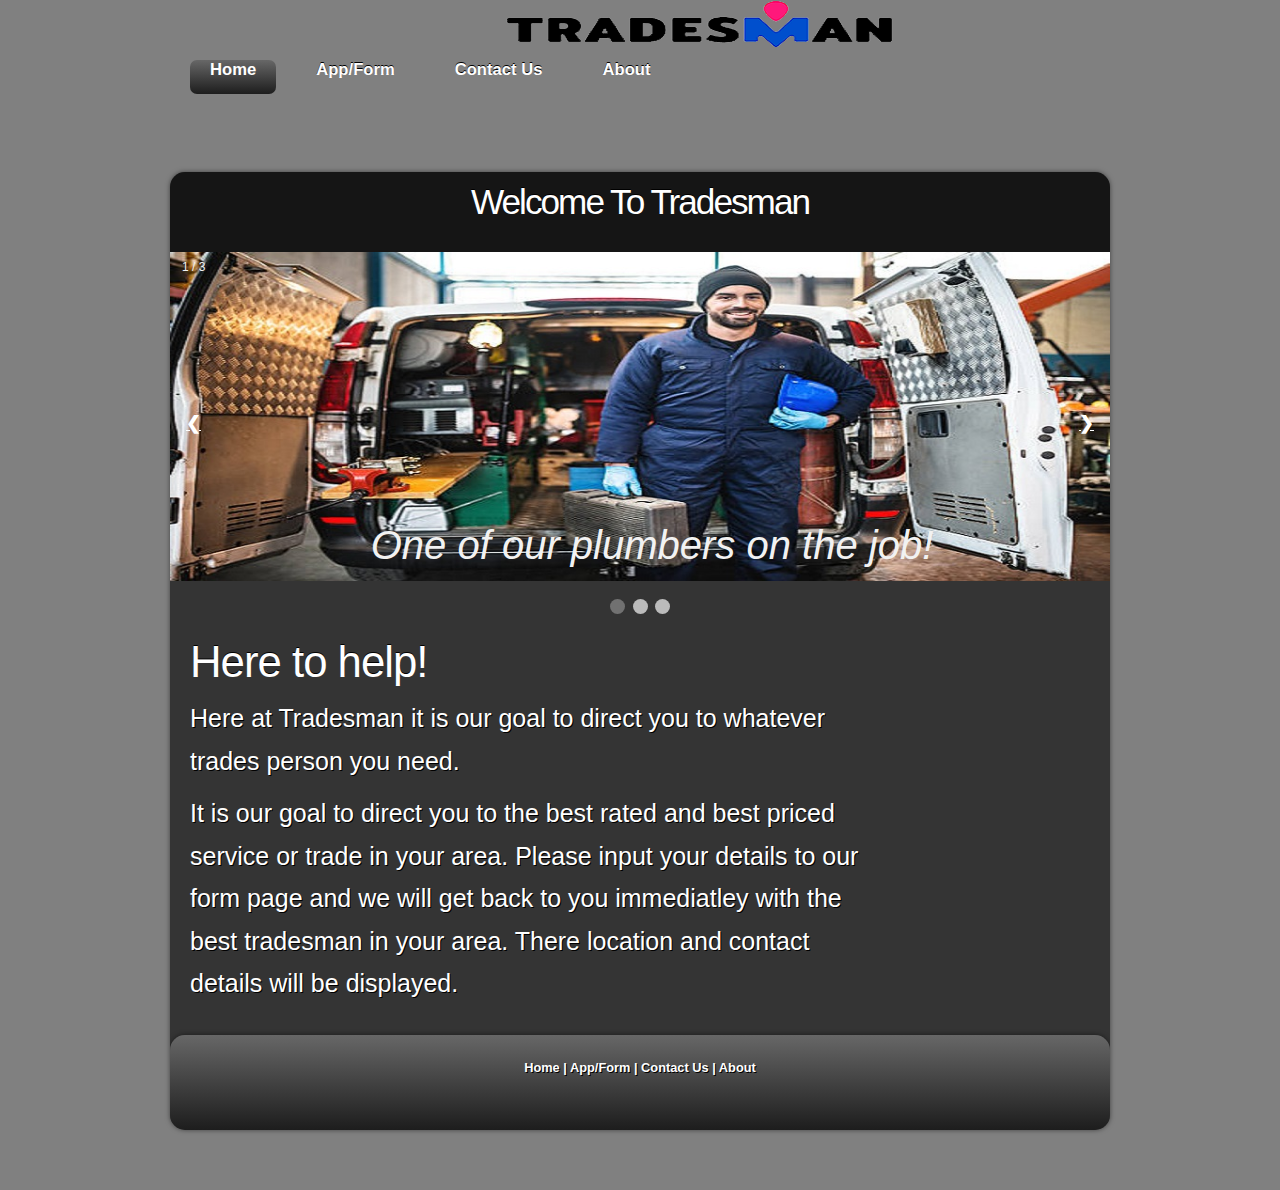
<file: Trademans_Interactive_Map/index.html>
<!DOCTYPE html> 
<html>

<head>
  <title>TradeHelper</title>
  <meta http-equiv="content-type" content="text/html; charset=windows-1252" />
  <link rel="stylesheet" type="text/css" href="css/style.css" />
</head>

<body>
  <div id="main">
      <div class = "logo">
      <img src="images/logo.png">
    </div>
    <header>
	  <nav>
	    <div id="menubar">
          <ul id="nav">
            <li class="current"><a href="index.html">Home</a></li>
            <li><a href="AppForm.html">App/Form</a></li>
            <li><a href="contact.html">Contact Us</a></li>
            <li><a href="About.html">About</a></li>
          </ul>
		  
        </div><!--close menubar-->	
      </nav>
	  
    </header>
    
	<div id="site_content">		
	
	  <div id="strapline">
	    <div id="welcome_slogan">
	      <h3>Welcome To Tradesman</h3>
	    </div><!--close welcome_slogan-->
      </div><!--close strapline-->
	  
	  <!--close sidebar_container-->	
	   
<div class="slideshow-container">

  <!-- Full-width images with number and caption text -->
  <div class="mySlides fade">
    <div class="numbertext">1 / 3</div>
    <img src="images/down.jpg" style="width:100%">
    <div class="text">One of our plumbers on the job!</div>
  </div>

  <div class="mySlides fade">
    <div class="numbertext">2 / 3</div>
    <img src="images/download_1.jpg" style="width:100%">
    <div class="text">A joiner hard at work!</div>
  </div>

  <div class="mySlides fade">
    <div class="numbertext">3 / 3</div>
    <img src="images/download_2.jpeg" style="width:100%">
    <div class="text">Your one stop shop for Tradesmen!</div>
  </div>

  <!-- Next and previous buttons -->
  <a class="prev" onclick="plusSlides(-1)">&#10094;</a>
  <a class="next" onclick="plusSlides(1)">&#10095;</a>
</div>
<br>

<!-- The dots/circles -->
<div style="text-align:center">
  <span class="dot" onclick="currentSlide(1)"></span>
  <span class="dot" onclick="currentSlide(2)"></span>
  <span class="dot" onclick="currentSlide(3)"></span>
</div>

<script>
	var slideIndex = 1;
	showSlides(slideIndex);

	// Next/previous controls
	function plusSlides(n) {
	  showSlides(slideIndex += n);
	}

	// Thumbnail image controls
	function currentSlide(n) {
	  showSlides(slideIndex = n);
	}

	function showSlides(n) {
	  var i;
	  var slides = document.getElementsByClassName("mySlides");
	  var dots = document.getElementsByClassName("dot");
	  if (n > slides.length) {slideIndex = 1}
	  if (n < 1) {slideIndex = slides.length}
	  for (i = 0; i < slides.length; i++) {
		  slides[i].style.display = "none";
	  }
	  for (i = 0; i < dots.length; i++) {
		  dots[i].className = dots[i].className.replace(" active", "");
	  }
	  slides[slideIndex-1].style.display = "block";
	  dots[slideIndex-1].className += " active";
		}
</script>
	  <div id="content">
        <div class="content_item">
		  <h1>Here to help!</h1> 
          <p>Here at Tradesman it is our goal to direct you to whatever trades person you need. </p>   		
		  <p>It is our goal to direct you to the best rated and best priced service or trade in your area. Please input your details to our form page and we will get back to you immediatley with the best tradesman in your area. There location and contact details will be displayed.</p>
		  
		</div><!--close content_item-->
      </div><!--close content-->   
	<!--close site_content-->  	

    <footer>
	  <a href="index.html">Home</a> | <a href="AppForm.html">App/Form</a> | <a href="contact.html">Contact Us</a> | <a href="About.html">About</a><br/><br/>
    </footer>
	
  </div><!--close main-->
</div>
</body>
</html>
</file>
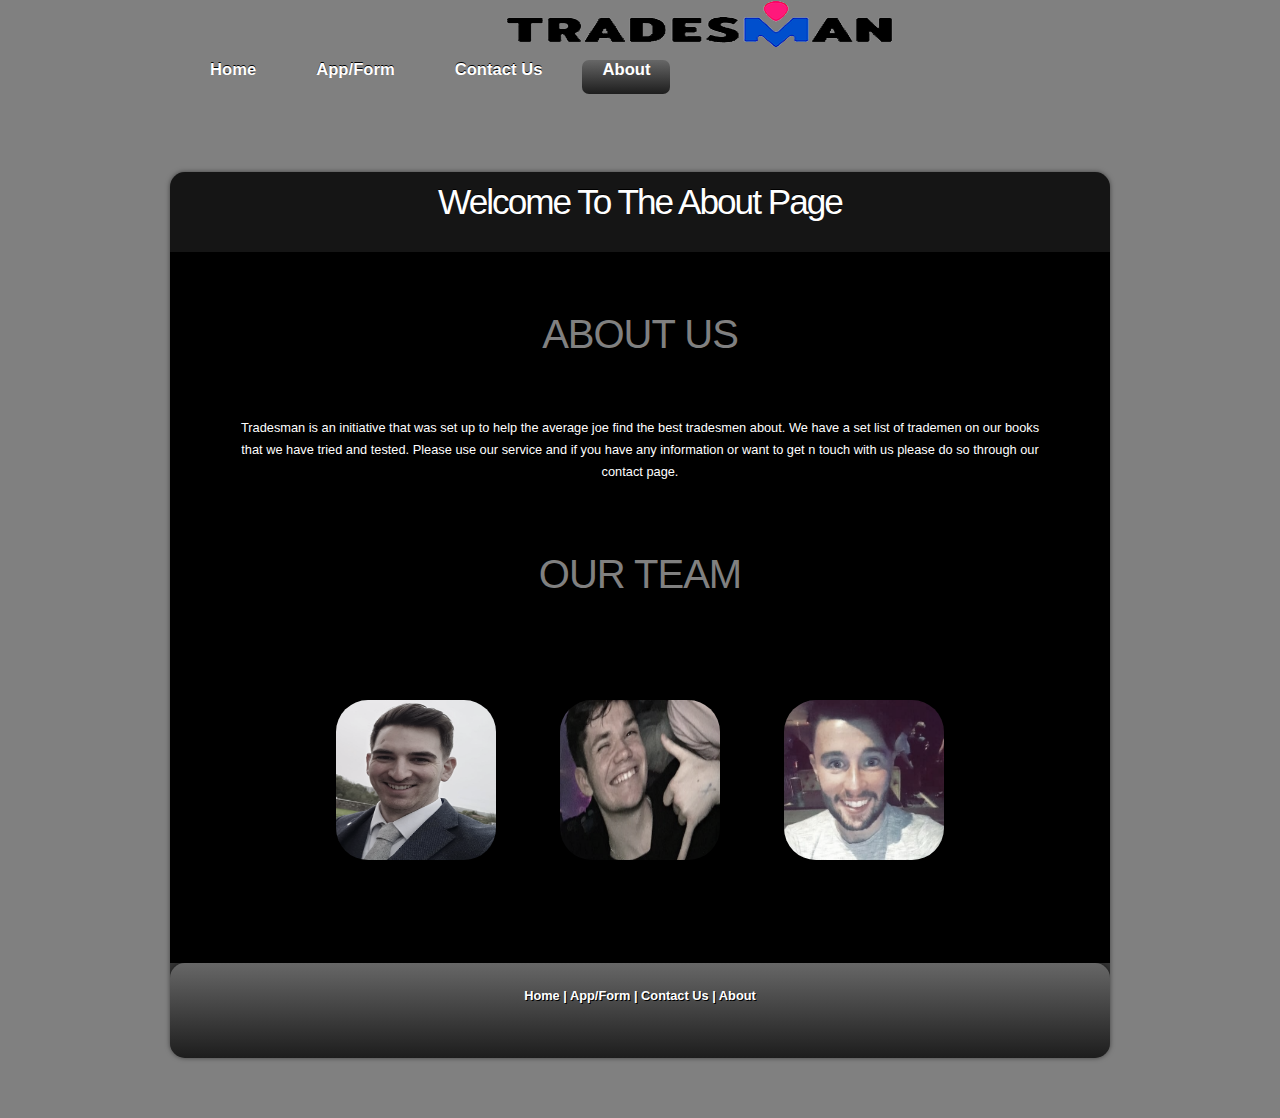
<file: Trademans_Interactive_Map/About.html>
<!DOCTYPE html> 
<html>

<head>
  <title>TradeHelper</title>
  <meta name="description" content="website description" />
  <meta name="keywords" content="website keywords, website keywords" />
  <meta http-equiv="content-type" content="text/html; charset=windows-1252" />
  <link rel="stylesheet" type="text/css" href="css/style.css" />
</head>

<body>
  <div id="main">
    <div class = "logo">
      <img src="images/logo.png">
    </div>
	<header>
	  <nav>
	    <div id="menubar">
          <ul id="nav">
            <li><a href="index.html">Home</a></li>
            <li><a href="AppForm.html">App/Form</a></li>
            <li><a href="contact.html">Contact Us</a></li>
			<li class="current"><a href="About.html">About</a></li>
          </ul>
        </div><!--close menubar-->	
      </nav>
    </header>
    
	<div id="site_content">		
	
		<div id="strapline">
	    <div id="welcome_slogan">
	      <h3>Welcome To The About Page</h3>
		  <h3></h3>
	    </div><!--close welcome_slogan-->
		</div><!--close strapline-->

		<div class ="group">
			<div class = "aboutus">
			<h1>ABOUT US</h1>
			<P>Tradesman is an initiative that was set up to help the average joe find the best tradesmen about. We have a set list of trademen on our books that we have tried and tested.
			Please use our service and if you have any information or want to get n touch with us please do so through our contact page.</p>
			</div>
			<h1>OUR TEAM</h1>
			<span class="border"></span>
			<div class = "pics">
				<a href = "#J"><img src="images\J.jpeg" width="240" height="240" alt=""></a>
				<a href = "#A"><img src="images\A.jpg" width="240" height="240" alt=""></a>
				<a href = "#S"><img src="images\S.jpg" width="240" height="240" alt=""></a>
			</div>
			
			<div class="founder" id="J">
				<span class="Name">James Shiels</span>
				<span class="border"></span>
				<p>
				James is a 2nd year Computer Science Student. James is a handy man to have about but wanted to create a site where the average joe could find a good reliable traders person.
				</p>
				<li><a class="cta" href="mailto:aidan@tradeshelper.com"><button>Email James</button></a></li>
			</div>
			
			<div class="founder" id="A">
				<span class="Name">Aidan McErlean</span>
				<span class="border"></span>
				<p>
				Aidan is a 2nd year Computer Science Student. Aidan is a very intelligent frontend developer with a great eye for detail. Aidan loves computing and design and is the driving force behind our virtual presence.
				</p>
				<li><a class="cta" href="mailto:aidan@tradeshelper.com"><button>Email Aidan</button></a></li>
			</div>
			
			<div class="founder" id="S">
				<span class="Name">Sean McKinney</span>
				<span class="border"></span>
				<p>
				Sean is a 2nd year Computer Science Student. Se�n is the average joe that does not have a notion when it comes to DIY. If he has any issues he will be calling one of our registered tradesmen.
				</p>
				<li><a class="cta" href="mailto:aidan@tradeshelper.com"><button>Email Sean</button></a></li>
		</div>
		
	 </div> 	
    <footer>
	  <a href="index.html">Home</a> | <a href="AppForm.html">App/Form</a> | <a href="contact.html">Contact Us</a> | <a href="About.html">About</a><br/><br/>
	  
    </footer>
  </div><!--close main-->
    </div>
  
</body>
</html>
</file>
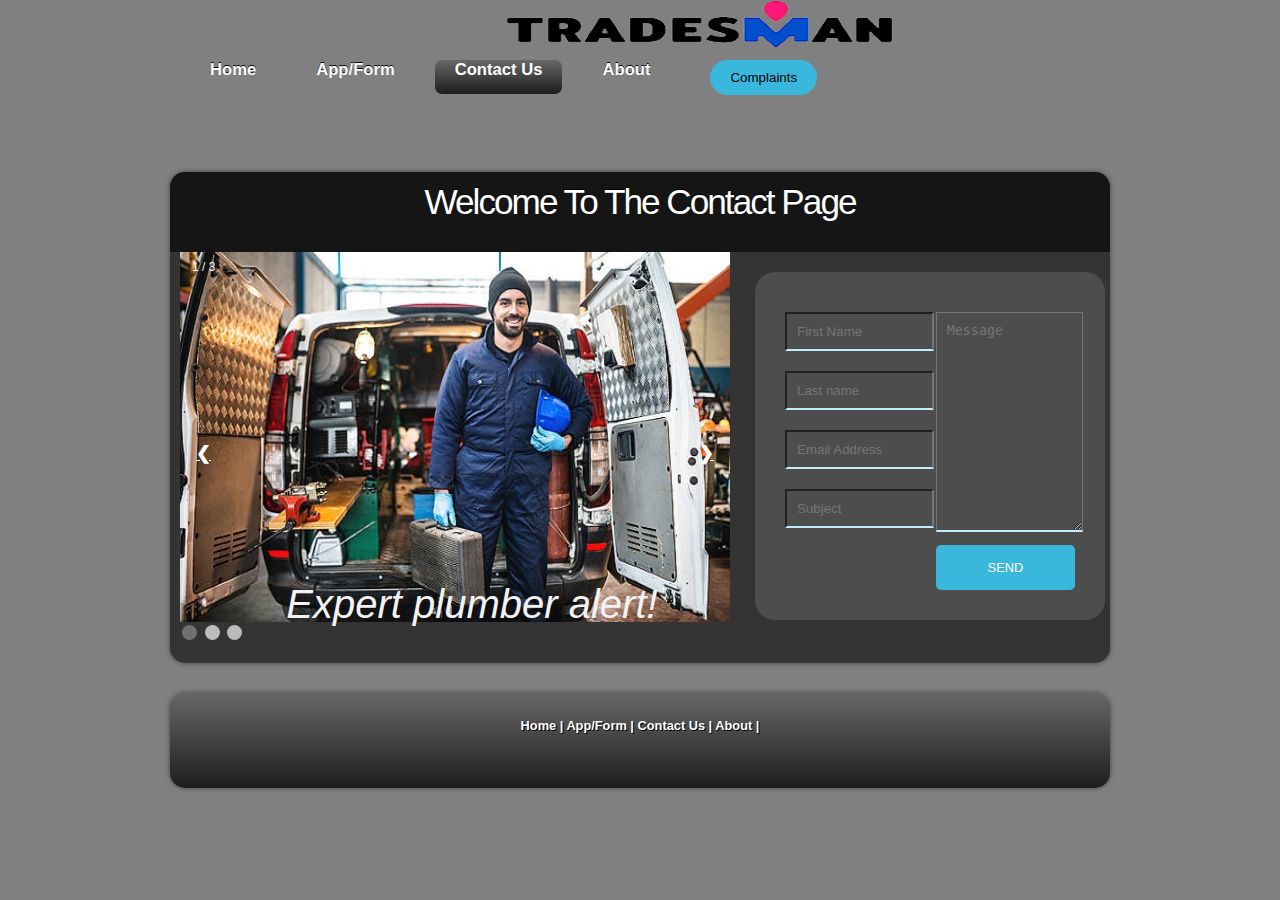
<file: Trademans_Interactive_Map/contact.html>
<!DOCTYPE html> 
<html>

<head>
  <title>TradeHelper</title>
  <meta name="description" content="website description" />
  <meta name="keywords" content="website keywords, website keywords" />
  <meta http-equiv="content-type" content="text/html; charset=windows-1252" />
  <link rel="stylesheet" type="text/css" href="css/style.css" />
</head>

<body>
<body>
  <div id="main">
    <div class = "logo">
      <img src="images/logo.png">
    </div>
	<header>
	  <nav>
	    <div id="menubar">
          <ul id="nav">
            <li><a href="index.html">Home</a></li>
            <li><a href="AppForm.html">App/Form</a></li>
            <li class="current"><a href="contact.html">Contact Us</a></li>
            <li><a href="About.html">About</a></li>
            <li><a class="cta" href="mailto:complaints@tradehelper.com"><button>Complaints</button></a></li>
          </ul>
        </div><!--close menubar-->	
      </nav>
    </header>  
    
	<div id="site_content">		
	
	  <div id="strapline">
	    <div id="welcome_slogan">
	      <h3>Welcome To The Contact Page</h3>
	    </div><!--close welcome_slogan-->
      </div><!--close strapline-->	
	  
	  <div class="sidebar_container">       
		<div class="sidebar">
          <div class="sidebar_item">
            <div class = "contform">
				<div class="userinput">
					<input type="text" class="input" placeholder="First Name">
					<input type="text" class="input" placeholder="Last name">
					<input type="text" class="input" placeholder="Email Address">
					<input type="text" class="input" placeholder="Subject">
				</div>
					<div class="message">
					<textarea placeholder="Message"></textarea>
					<div class = "button">Send</div>
				</div>
			</div>
			
          </div><!--close sidebar_item--> 
        </div><!--close sidebar-->
       </div><!--close sidebar_container-->		
	   
      <div class="slideshow">
	    <div class="slideshow-contact">

			<!-- Full-width images with number and caption text -->
			<div class="mySlides fade">
				<div class="numbertext">1 / 3</div>
				<img src="images/down.jpg" style="width:100%" height="370px">
				<div class="text">Expert plumber alert!</div>
				</div>

			<div class="mySlides fade">
				<div class="numbertext">2 / 3</div>
				<img src="images/download_1.jpg" style="width:100%" height="370px">
				<div class="text">A joiner hard at work!</div>
				</div>

			<div class="mySlides fade">
				<div class="numbertext">3 / 3</div>
				<img src="images/download_2.jpeg" style="width:100%" height="370px">
				<div class="text">Your one stop shop for Tradesmen!</div>
			</div>

			<!-- Next and previous buttons -->
			<a class="prev" onclick="plusSlides(-1)">&#10094;</a>
			<a class="next" onclick="plusSlides(1)">&#10095;</a>
			<span class="dot" onclick="currentSlide(1)"></span>
			<span class="dot" onclick="currentSlide(2)"></span>
			<span class="dot" onclick="currentSlide(3)"></span>
		</div> 
	  </div>
	  
	  <script>
		var slideIndex = 1;
		showSlides(slideIndex);

		// Next/previous controls
		function plusSlides(n) {
			showSlides(slideIndex += n);
		}

		// Thumbnail image controls
		function currentSlide(n) {
			showSlides(slideIndex = n);
		}

		function showSlides(n) {
			var i;
			var slides = document.getElementsByClassName("mySlides");
			var dots = document.getElementsByClassName("dot");
			if (n > slides.length) {slideIndex = 1}
			if (n < 1) {slideIndex = slides.length}
			for (i = 0; i < slides.length; i++) {
				slides[i].style.display = "none";
			}
			for (i = 0; i < dots.length; i++) {
				dots[i].className = dots[i].className.replace(" active", "");
			}
			slides[slideIndex-1].style.display = "block";
			dots[slideIndex-1].className += " active";
		}
	</script>
        

	  <div id="content">
        
      </div><!--close content-->   
	</div><!--close site_content-->  	
    <footer>
	  <a href="index.html">Home</a> | <a href="AppForm.html">App/Form</a> | <a href="contact.html">Contact Us</a> | <a href="About.html">About</a> | <br/><br/>
	  
    </footer>  
  </div><!--close main-->
  
</body>
</html>
</file>
<file: Trademans_Interactive_Map/css/style.css>
html
{ height: 100%;}

*
{ margin: 0;
  padding: 0;}

/* Aidans CSS */

/* The Map Within The App Page */
#map {
    height: 500px;
    width: 933px;
    border-style: solid;
}

/* The Image Buttons Within The App Page */
#buttons {
    margin-left: 180px;
}

body
{ font: normal 80% Arial, Helvetica, sans-serif;
  background-color:gray;
}

/* tell the browser to render HTML 5 elements as block */
article, aside, figure, footer, header, hgroup, nav, section { 
  display:block;
}

.logo {
    margin-left: 500px;
}

p
{ padding: 0 0 10px 0;
  color: #FFF;
  text-shadow: 1px 1px #000;
  line-height: 1.7em;
  font-size: 100% }

img
{ border: 0;}

h1, h2, h3, h4, h5, h6 
{ font: normal 175% 'PacificoRegular', Arial, sans-serif;
  color: #FFF;
  text-shadow: 0px -1px 0px #000;
  letter-spacing: -1px;
  margin: 0 0 10px 0;}

h2
{ font: normal 165% Arial, Helvetica, sans-serif;}

h3
{ font: normal 130% Arial, Helvetica, sans-serif;}

h4, h5, h6
{ margin: 0;
  padding: 0 0 0px 0;
  font: normal 150% Arial, Helvetica, sans-serif;
  color: #FFF;
  line-height: 1.5em;}

h5, h6
{ font: normal 95% Arial, Helvetica, sans-serif;
  color: #888;
  padding-bottom: 15px;}
  
span
{ color: #676767;
  text-shadow: 0px -1px 0px #1D1D1D;}

a, a:hover
{ color: #0000FF;
  background: transparent;
  font-weight: bold;
  outline: none;
  text-decoration: underline;}

a:hover
{ text-decoration: none;}

ul
{ margin: 2px 0 22px 30px;
  line-height: 1.7em;
  font-style: normal;
  font-size: 100%;}

ol
{ margin: 8px 0 22px 20px;}

ol li
{ margin: 0 0 11px 0;}

#main, header, #banner, #menubar, #site_content, footer, #content_grey, nav
{ margin-left: auto; 
  margin-right: auto;}

#main
{ padding-bottom: 30px;
  }
  
header
{ height: 120px;}
 
nav
{ height: 50px;}  
  
#menubar
{ width: 940px;
  height: 50px;
  text-align: center; 
  margin: 0 auto;
  }  
  
#strapline
{ width: 940px;
  height: 60px;
  padding-top: 10px;
  padding-bottom: 10px;
  text-align: center; 
  margin: 0 auto;
  background: transparent url(../images/transparent.png) repeat;} 
  
#welcome_slogan
{ width: 940px;
  float: left;
  height: 50px;
  margin: 0 auto;}    
  
#welcome_slogan H3
{ font: normal 275% Arial, sans-serif;
  letter-spacing: -2px;
  text-shadow: 0px -1px 0px #000;
  color: #FFF;} 
  
ul#nav
{ margin:0;}

ul#nav li
{ padding: 0 0 0 0px;
  list-style: none;
  margin: 2px 0 0 0;
  display: inline;
  background: transparent;}

ul#nav li a
{ float: left;
  font: bold 130% 'PacificoRegular', Arial, sans-serif;
  height: 24px;
  margin: 8px 0 0 20px;
  text-shadow: 0px -1px 0px #000;
  padding: 0px 20px 10px 20px;
  background: transparent; 
  border-radius: 7px 7px 7px 7px;
  text-align: center;
  color: #FFF;
  text-decoration: none;
  ;} 
  
ul#nav li.current a
{ color: #FFF;
  background: #1D1D1D;
  background: -moz-linear-gradient(#676767, #1D1D1D);
  background: -o-linear-gradient(#676767, #1D1D1D);
  background: -webkit-linear-gradient(#676767, #1D1D1D); 
  text-shadow: none;}
  
ul#nav li:hover a
{ color: #FFF;
  background: #1D1D1D;
  background: -moz-linear-gradient(#676767, #1D1D1D);
  background: -o-linear-gradient(#676767, #1D1D1D);
  background: -webkit-linear-gradient(#676767, #1D1D1D); 
  text-shadow: none;}

#site_content
{ width: 940px;
  overflow: hidden;
  margin-bottom: 30px;
  background: transparent url(../images/transparent.png) repeat;
  border-radius: 15px 15px 15px 15px;
  -moz-border-radius: 15px 15px 15px 15px;
  -webkit-border: 15px 15px 15px 15px;
  -webkit-box-shadow: rgba(0, 0, 0, 0.5) 0px 0px 5px;
  -moz-box-shadow: rgba(0, 0, 0, 0.5) 0px 0px 5px;
  box-shadow: rgba(0, 0, 0, 0.5) 0px 0px 5px;} 

.sidebar_container
{ float: right;
  margin: 20px 10px 0 10px;
  width: 355px;
  padding-right: 15;}

.sidebar
{ float: left;
  width: 300px;
  padding-left: 10px;
  margin-bottom: 10px;}

.sidebar_item
{ font: normal 100% Arial, Helvetica, sans-serif;
  width: 350px;}

.sidebar h2
{ padding: 5px 0 0 0;
  font: normal 140% 'PacificoRegular', Arial, sans-serif;
  height: 30px;}  

#content
{ width: 680px;
  margin: 0 0 20px 20px;
  float: center;
  font-size: 25px;
  }

.content_item
{ width: 680px;
  margin-top: 20px;
  margin-bottom: 20px;
  float: center;
  }
  
.content_container
{ width: 330px;
  margin: 20px 10px 0 0;
  float: center;
  }
  
footer
{ width: 940px;
  height: 50px;
  padding-top: 25px;
  padding-bottom: 20px;
  font-weight: bold;
  text-align: center; 
  text-shadow: 1px 1px #000;
  color: #FFF;
  background: #1D1D1D;
  background: -moz-linear-gradient(#676767, #1D1D1D);
  background: -o-linear-gradient(#676767, #1D1D1D);
  background: -webkit-linear-gradient(#676767, #1D1D1D);
  border-radius: 15px 15px 15px 15px;
  -moz-border-radius: 15px 15px 15px 15px;
  -webkit-border: 15px 15px 15px 15px;
  -webkit-box-shadow: rgba(0, 0, 0, 0.5) 0px 0px 5px;
  -moz-box-shadow: rgba(0, 0, 0, 0.5) 0px 0px 5px;
  box-shadow: rgba(0, 0, 0, 0.5) 0px 0px 5px;}

footer a, footer a:hover
{ text-shadow: 1px 1px #FFF;
  color: #1D1D1D;
  text-decoration: none;
  padding-bottom: 20px;}

footer a:hover
{ text-decoration: underline;}

footer a, footer a:hover
{ text-shadow: 1px 1px #000;
  color: #FFF;
  text-decoration: none;}

footer a:hover
{ text-decoration: underline;}
  
 

{box-sizing:border-box}

/* Slideshow container */
.slideshow-container {
  max-width: 1000px;
  position: relative;
  margin: auto;
}

/* Slideshow container */
.slideshow-contact {
  padding-left:10px;
  max-width: 550px;
  position: relative;
}


/* Hide the images by default */
.mySlides {
  display: none;
}

/* Next & previous buttons */
.prev, .next {
  cursor: pointer;
  position: absolute;
  top: 50%;
  width: auto;
  margin-top: -22px;
  padding: 16px;
  color: white;
  font-weight: bold;
  font-size: 18px;
  transition: 0.6s ease;
  border-radius: 0 3px 3px 0;
  user-select: none;
}

/* Position the "next button" to the right */
.next {
  right: 0;
  border-radius: 3px 0 0 3px;
}

/* On hover, add a black background color with a little bit see-through */
.prev:hover, .next:hover {
  background-color: rgba(0,0,0,0.8);
}

/* Caption text */
.text {
  color: #f2f2f2;
  font-size: 40px;
  padding: 8px 12px;
  position: absolute;
  bottom: 8px;
  width: 100%;
  font-style: italic;
  text-align: center;
}

/* Number text (1/3 etc) */
.numbertext {
  color: #f2f2f2;
  font-size: 12px;
  padding: 8px 12px;
  position: absolute;
  top: 0;
}

/* The dots/bullets/indicators */
.dot {
  cursor: pointer;
  height: 15px;
  width: 15px;
  margin: 0 2px;
  background-color: #bbb;
  border-radius: 50%;
  display: inline-block;
  transition: background-color 0.6s ease;
}

.active, .dot:hover {
  background-color: #717171;
}

 /*Sean's CSS*/
  
 .contform{
	max-width: 500px;
	margin: 0 auto;
	background-color:rgb(77, 77, 77);
	padding: 30px;
	border-radius: 20px;
	display: flex;
}

.userinput{
	display:flex;
	flex-direction: column;
	margin-right: 4%;
}

.userinput,
.message{
	width: 48%;
}

.userinput .input,
.message textarea{
	margin: 10px 0;
	background: transparent;
	border: 2;
	border-bottom: 2px solid #c5ecfd;
	padding:10px;
	color: #c5ecfd;
	width: 90%;
}

.message textarea{
	height: 197px;
}

.button{
	background: #39b7dd;
	text-align: center;
	padding: 15px;
	border-radius:5px;
	color:#fff;
	cursor:pointer;
	text-transform: uppercase;
}

.button:hover{
	background-color: rgb(117,113,217)
}

button{
	padding: 10px 20px;
	background: #39b7dd;
	border:none;
	border-radius:50px;
	cursor: pointer;
	transition:transition: all 0.3s ease 0s;
	font-color:white;
	marker:none;
}

button:hover{
	background-color: rgba(117,113,217)
}

.group{
	overflow:hidden;
	text-align:center;
	background: black;
	padding:60px;
}

.group h1{
	text-transform: uppercase;
	margin-bottom:60px;
	color: gray;
	font-size: 40px;
}

.border{
	display:block;
	margin: auto;
	width: 60px;
	height: 3px;
	background: none;
	margin-bottom: 40px;
}

.pics{
	margin-bottom: 40px;
}

.pics a{
	display: inline-block;
	margin: 0 30px;
	width: 160px;
	height: 160px;
	overflow: hidden;
	border-radius: 20%;
}

.pics a img{
	width: 100%;
	filter:grayscale(60%);
	transition: 0.5s all;
}

.pics a:hover > img{
	filter: none;
}

.founder{
	width: 600px;
	margin: auto;
	font-size: 20px;
	color: white;
	text-align:center;
	height:0;
	overflow: hidden;
}

.Founder .name{
	font-color: Gray;
}

.founder:target{
	height:auto;
}

.name{
	display: block;
	margin-bottom:30px;
	text-align:center;
	text-transform: uppercse;
	font-size:22px;
}

.aboutus p{
	margin-bottom: 60px;
}
</file>
